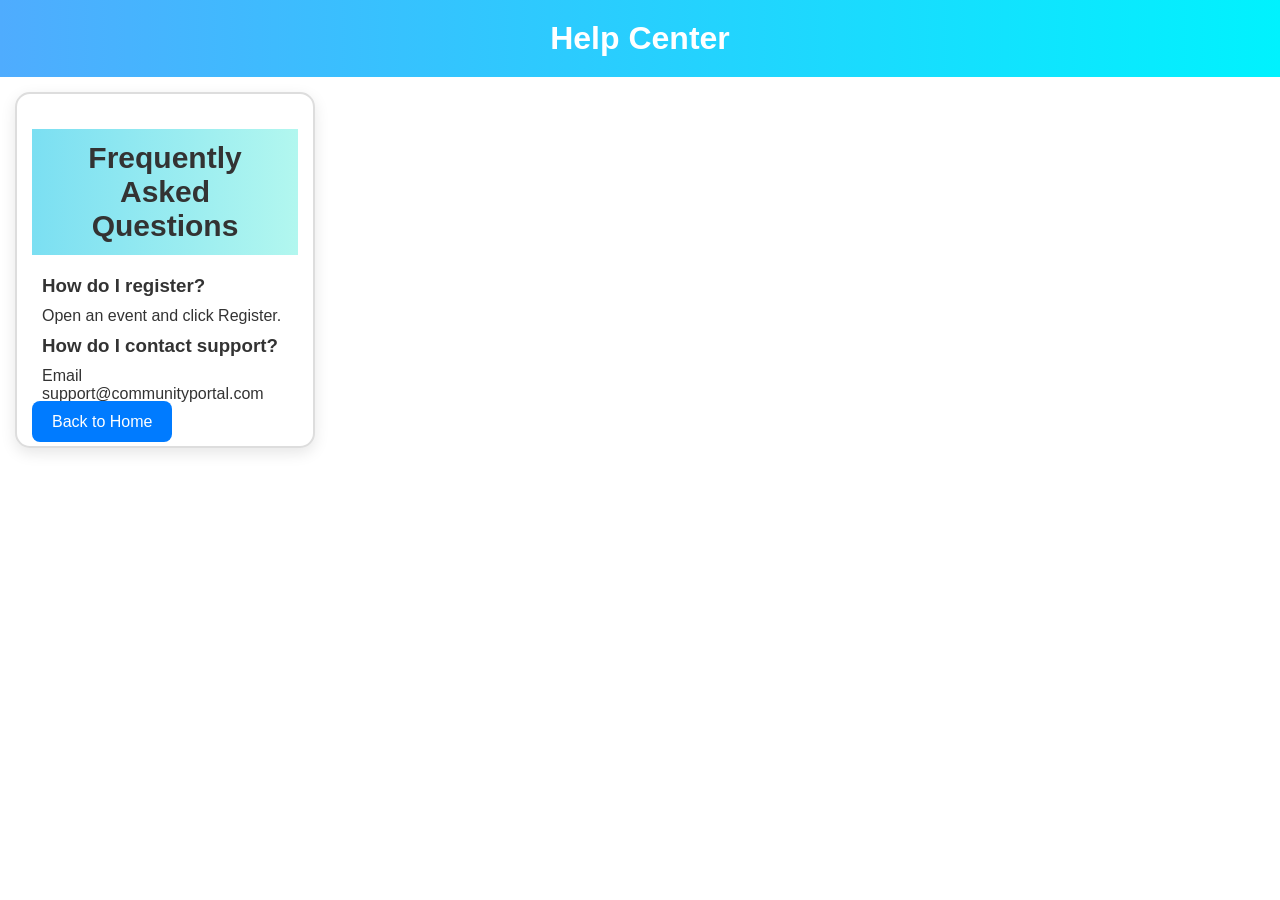
<file: CSS3 EXERCISES/help.html>
<!DOCTYPE html>
<html lang="en">
<head>
<meta charset="UTF-8">
<meta name="viewport"
      content="width=device-width, initial-scale=1.0">

<title>Help Center</title>

<link rel="stylesheet" href="styles.css">

</head>
<body>

<header id="mainHeader">
    <h1>Help Center</h1>
</header>

<section class="eventCard">

<h2>Frequently Asked Questions</h2>

<h3>How do I register?</h3>
<p>Open an event and click Register.</p>

<h3>How do I contact support?</h3>
<p>Email support@communityportal.com</p>

<a href="index.html" class="cta-button">
Back to Home
</a>

</section>

</body>
</html>
</file>
<file: CSS3 EXERCISES/styles.css>
*{
    margin:0;
    padding:0;
    box-sizing:border-box;
}

body{
    font-family:'Poppins',sans-serif;
    background:
    linear-gradient(
    rgba(255,255,255,.9),
    rgba(255,255,255,.9)),
    url("https://images.unsplash.com/photo-1506744038136-46273834b3fb?w=1200");
    background-size:cover;
    background-attachment:fixed;
    color:#333;
}

#mainHeader{
    background:linear-gradient(90deg,#4facfe,#00f2fe);
    padding:20px;
    text-align:center;
    color:white;
}

.navMenu{
    list-style:none;
    display:flex;
    justify-content:center;
    gap:20px;
    margin-top:15px;
}

.navMenu li{
    padding:10px;
}

a:link{
    color:white;
    text-decoration:none;
}

a:visited{
    color:#e8e8e8;
}

a:hover{
    color:yellow;
}

a:active{
    color:red;
}

h2{
    background:linear-gradient(90deg,#7bdff2,#b2f7ef);
    padding:12px;
    margin:20px 0;
    text-align:center;
    font-size:30px;
    font-weight:700;
}

h3,p{
    margin:10px;
}

.hero{
    text-align:center;
    padding:50px;
}

.hero p{
    line-height:2;
    letter-spacing:1px;
    text-transform:none;
}

.eventContainer{
    display:flex;
    flex-wrap:wrap;
    justify-content:center;
    gap:20px;
}

.eventCard{
    background:white;
    width:300px;
    border:2px solid #ddd;
    padding:15px;
    margin:15px;
    border-radius:15px;
    box-shadow:0 5px 15px rgba(0,0,0,.1);
}

.eventCard img{
    width:100%;
    border-radius:10px;
}

.cta-button{
    background:#007BFF;
    color:white;
    padding:12px 20px;
    border:none;
    border-radius:8px;
    cursor:pointer;
}

.serviceList{
    list-style-type:square;
    list-style-position:inside;
    margin:20px;
}

.serviceList li{
    padding:10px;
}

table{
    width:90%;
    margin:auto;
    border-collapse:collapse;
    text-align:center;
}

th,td{
    border:1px solid #ccc;
    padding:15px;
}

th{
    background:#4facfe;
    color:white;
}

tr:nth-child(even){
    background:#f2f2f2;
}

.newsColumns{
    column-count:2;
    column-gap:30px;
    column-rule:1px solid gray;
    padding:20px;
    line-height:2;
}

form{
    width:80%;
    margin:auto;
}

.focusField{
    width:100%;
    padding:12px;
    margin:10px 0;
}

.focusField:focus{
    outline:3px solid #00b4d8;
}

.hiddenBox{
    visibility:hidden;
}

.noneBox{
    display:none;
}

@media screen and (max-width:768px){

    .navMenu{
        flex-direction:column;
        align-items:center;
    }

    h2{
        font-size:22px;
    }

    .eventCard{
        width:90%;
    }

    img{
        width:100%;
    }

    .newsColumns{
        column-count:1;
    }
}
</file>
